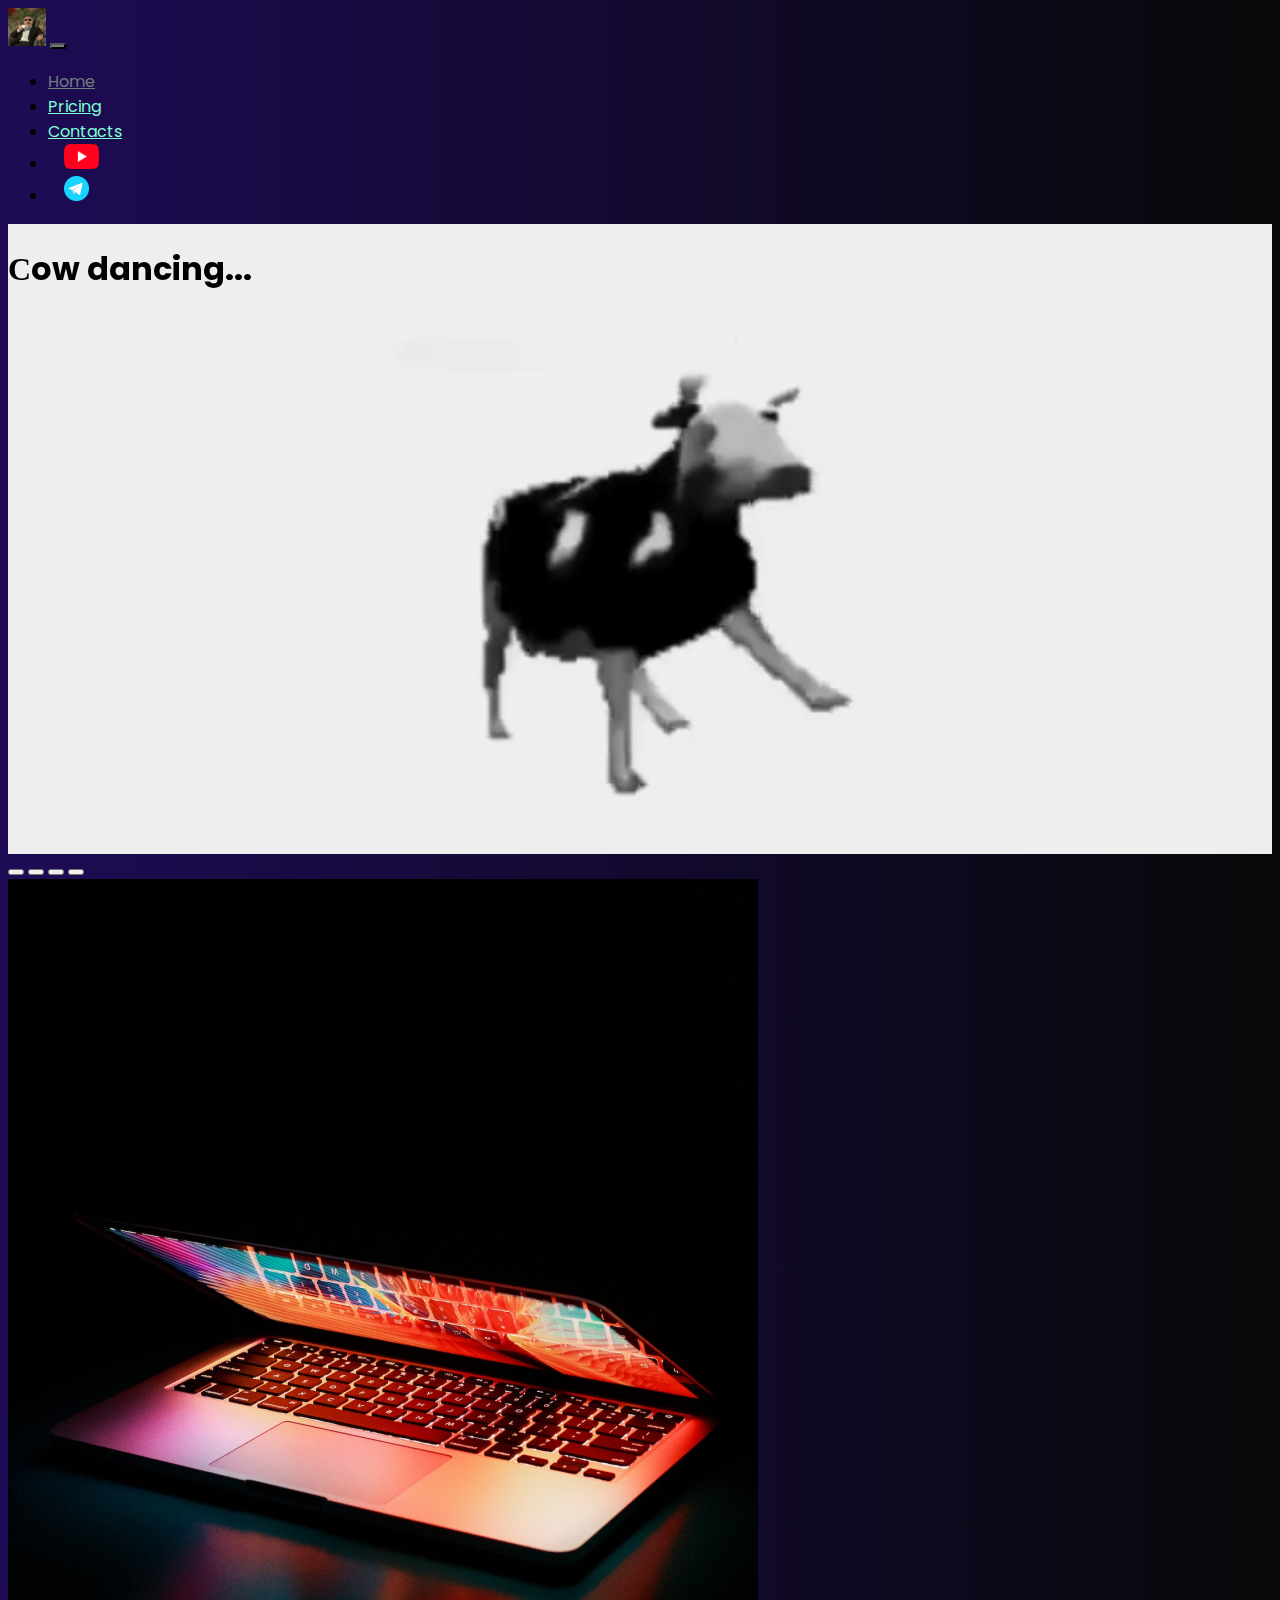
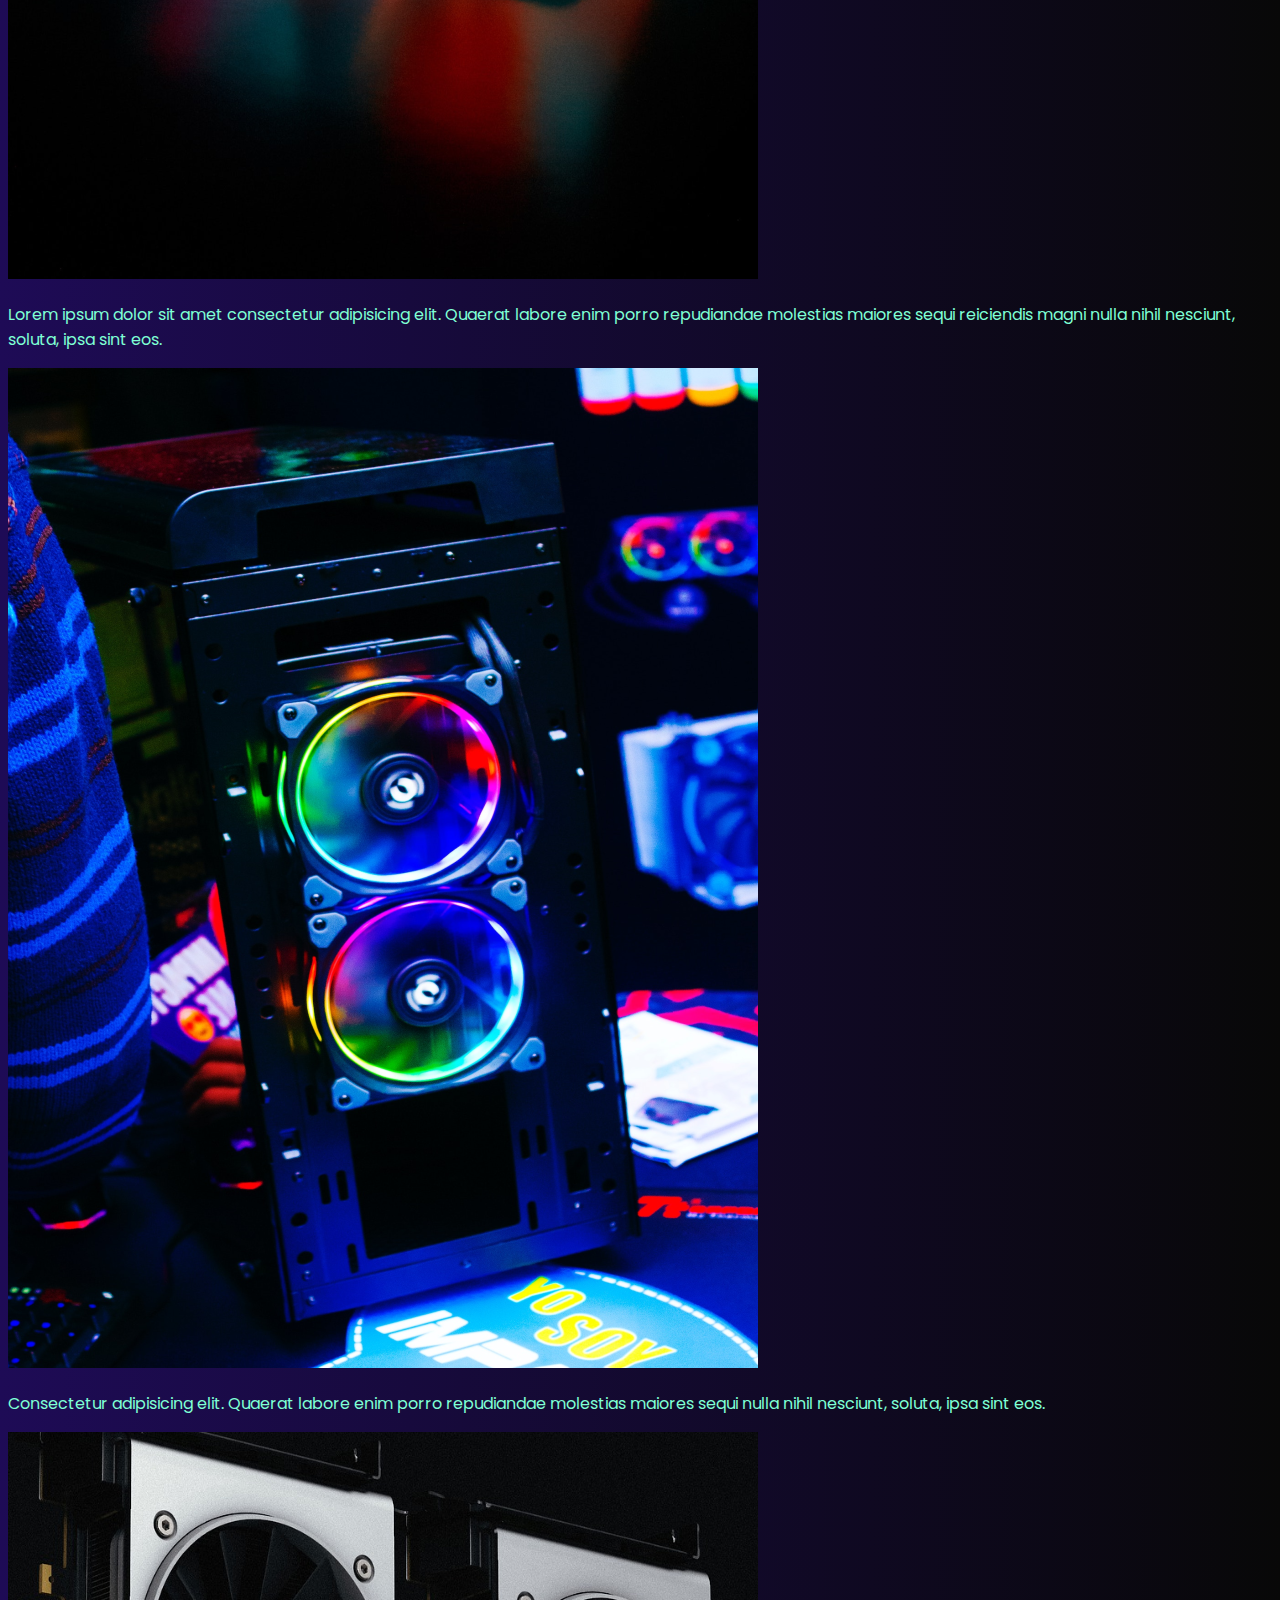
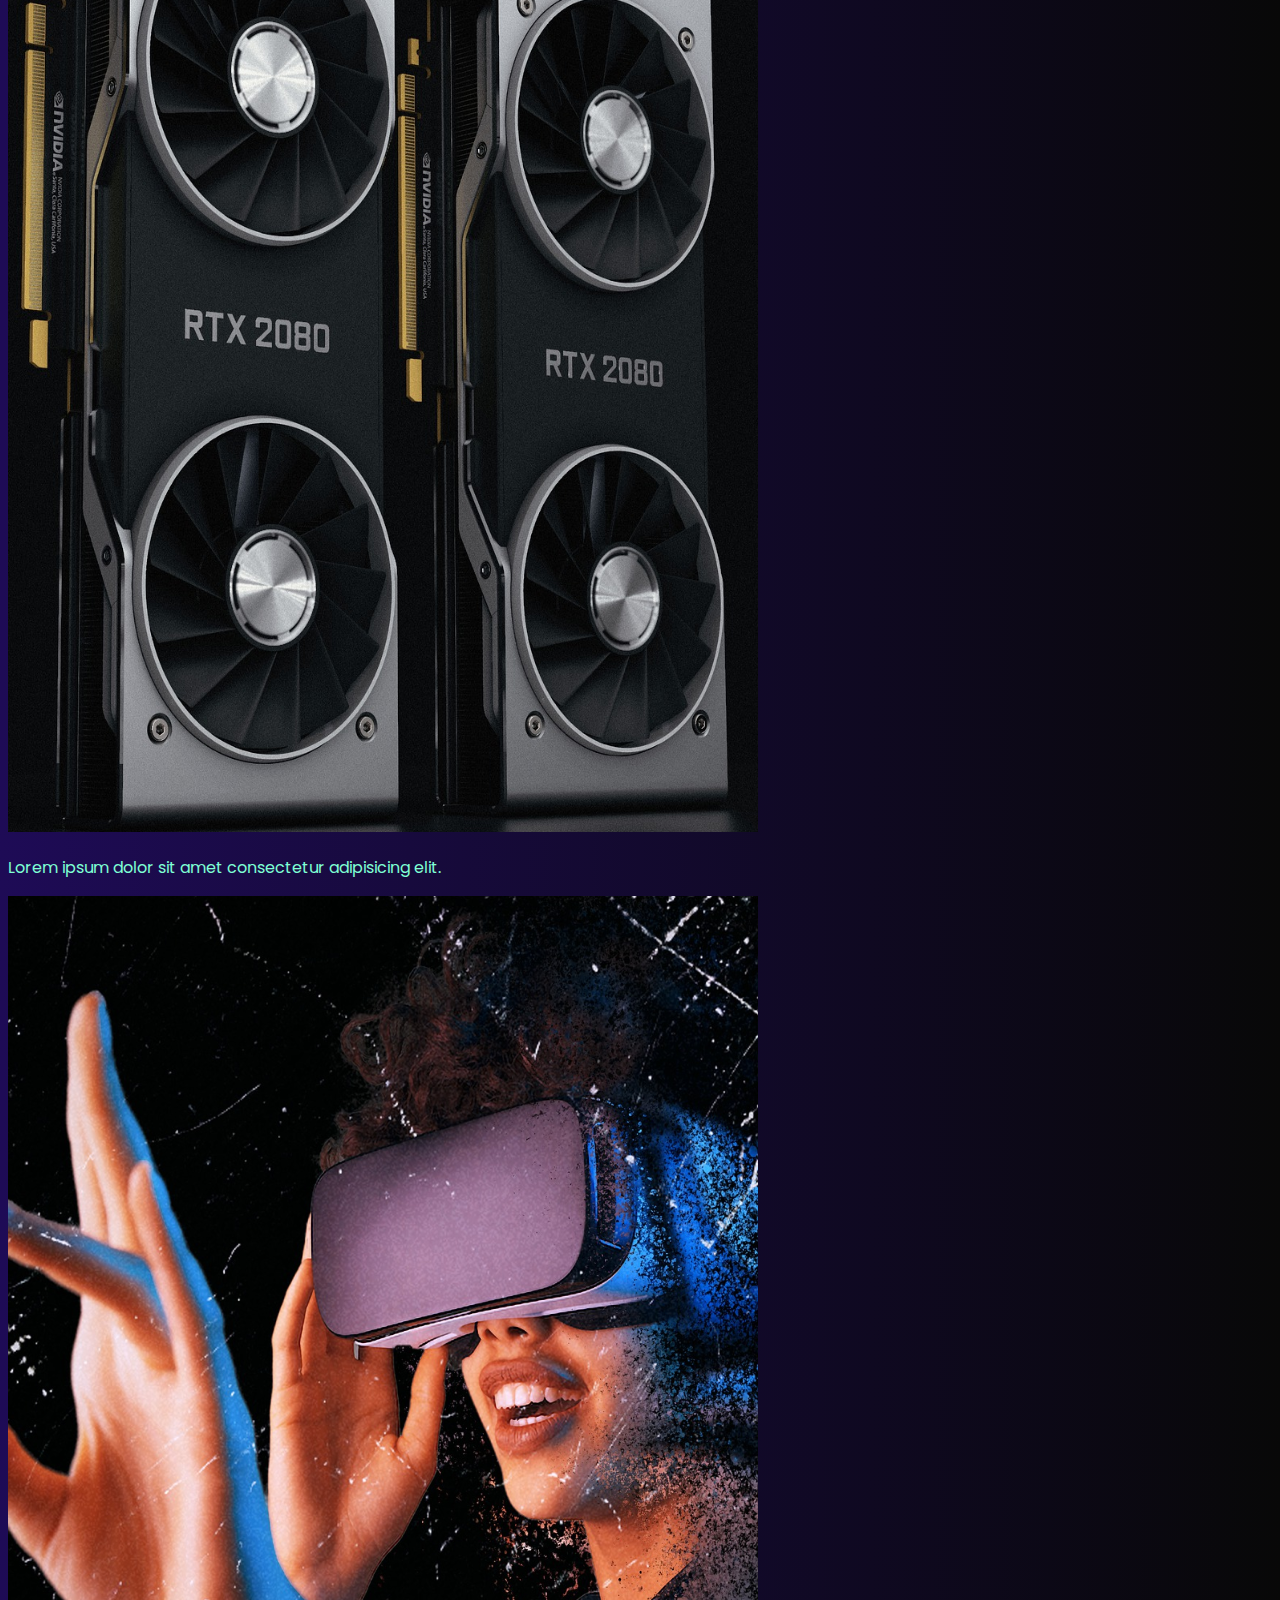
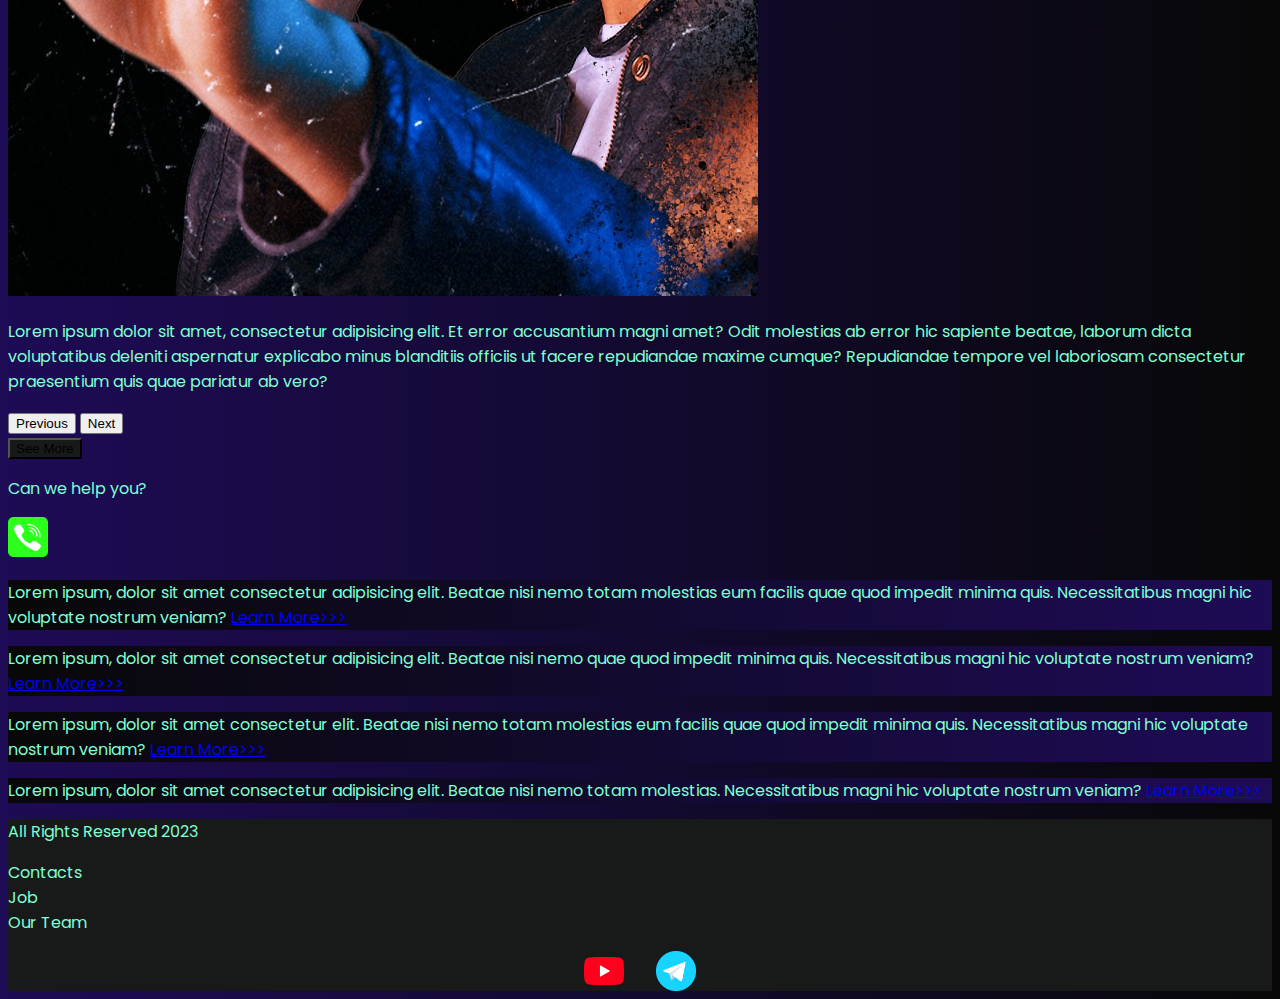
<file: index.html>
<!DOCTYPE html>
<html lang="en">

<head>
  <meta charset="UTF-8">
  <meta http-equiv="X-UA-Compatible" content="IE=edge">
  <meta name="viewport" content="width=device-width, initial-scale=1.0">
  <link href="https://cdn.jsdelivr.net/npm/bootstrap@5.2.3/dist/css/bootstrap.min.css" rel="stylesheet"
    integrity="sha384-rbsA2VBKQhggwzxH7pPCaAqO46MgnOM80zW1RWuH61DGLwZJEdK2Kadq2F9CUG65" crossorigin="anonymous">
  <link rel="stylesheet" href="styles/mycss.css">
  <link rel="stylesheet" href="styles/bgvideo.css">


  <link rel="apple-touch-icon" sizes="180x180" href="files/favicon_io/apple-touch-icon.png">
  <link rel="icon" type="image/png" sizes="32x32" href="files/favicon_io/favicon-32x32.png">
  <link rel="icon" type="image/png" sizes="16x16" href="files/favicon_io/favicon-16x16.png">
  <link rel="manifest" href="files/favicon_io/site.webmanifest">
  <title>Psina</title>
</head>

<body>
  <header>
    <nav class="navbar navbar-expand-lg bg-dark">
      <div class="container-fluid">
        <a class="navbar-brand" href="index.html"><img src="files/Реакции BSD.jpg" alt=""></a>
        <button class="navbar-toggler" type="button" data-bs-toggle="collapse" data-bs-target="#navbarNav"
          aria-controls="navbarNav" aria-expanded="false" aria-label="Toggle navigation">
          <span class="navbar-toggler-icon"></span>
        </button>
        <div class="collapse navbar-collapse" id="navbarNav">
          <ul class="navbar-nav">
            <li class="nav-item">
              <a class="nav-link active" aria-current="page" href="index.html">Home</a>
            </li>
            <li class="nav-item">
              <a class="nav-link" href="pricing.html">Pricing</a>
            </li>
            <li class="nav-item">
              <a class="nav-link" href="pricing.html">Contacts</a>
            </li>
            <li class="nav-item">
              <a class="nav-link" href="pricing.html">
                <img style="width: 35px; margin-inline: 1em;" src="files/yt.png" alt="...">
              </a>
            </li>
            <li class="nav-item">
              <a class="nav-link" href="pricing.html">
                <img style="width: 25px; margin-inline: 1em;" src="files/tg.png" alt="...">
              </a>
            </li>
          </ul>
        </div>
      </div>
    </nav>
  </header>

  <section>
    <div class="bgvideo">
      <video src="files/Польская корова (полная версия) (360p).mp4" type="video/mp4" autoplay muted loop></video>
      <div class="effect"></div>
      <div class="video-text">
        <h1>Сow dancing...</h1>
      </div>
    </div>

    <div class="container-fluid mt-4">
      <div class="row">
        <div class="col-lg-1">
        </div>

        <div class="col-lg-8 col-md-12">
          <div class="row">

            <div id="carouselExampleIndicators" class="carousel slide" data-bs-ride="true">
              <div class="carousel-indicators">
                <button type="button" data-bs-target="#carouselExampleIndicators" data-bs-slide-to="0" class="active"
                  aria-current="true" aria-label="Slide 1"></button>
                <button type="button" data-bs-target="#carouselExampleIndicators" data-bs-slide-to="1"
                  aria-label="Slide 2"></button>
                <button type="button" data-bs-target="#carouselExampleIndicators" data-bs-slide-to="2"
                  aria-label="Slide 3"></button>
                <button type="button" data-bs-target="#carouselExampleIndicators" data-bs-slide-to="2"
                  aria-label="Slide 4"></button>
              </div>
              <div class="carousel-inner">
                <div class="carousel-item active">
                  <div class="d-block w-100">
                    <div class="row">
                      <div class="col-lg-6 col-md-6">
                        <img src="images/laptop.png" class="w-100" alt="Laptop">
                      </div>
                      <div class="col-lg-6 col-md-6 slide-text">
                        <p>Lorem ipsum dolor sit amet consectetur adipisicing elit. Quaerat labore enim porro
                          repudiandae molestias maiores sequi reiciendis magni nulla nihil nesciunt, soluta, ipsa sint
                          eos.</p>
                      </div>
                    </div>
                  </div>
                </div>
                <div class="carousel-item">
                  <div class="d-block w-100">
                    <div class="row">
                      <div class="col-lg-6 col-md-6">
                        <img src="images/gaming pc.png" class="w-100" alt="Gaming PC">
                      </div>
                      <div class="col-lg-6 col-md-6 slide-text">
                        <p>Consectetur adipisicing elit. Quaerat labore enim porro repudiandae molestias maiores sequi
                          nulla nihil nesciunt, soluta, ipsa sint eos.</p>
                      </div>
                    </div>
                  </div>
                </div>
                <div class="carousel-item">
                  <div class="d-block w-100">
                    <div class="row">
                      <div class="col-lg-6 col-md-6">
                        <img src="images/gpu.png" class="w-100" alt="GPU">
                      </div>
                      <div class="col-lg-6 col-md-6 slide-text">
                        <p>Lorem ipsum dolor sit amet consectetur adipisicing elit.</p>
                      </div>
                    </div>
                  </div>
                </div>
                <div class="carousel-item">
                  <div class="d-block w-100">
                    <div class="row">
                      <div class="col-lg-6 col-md-6">
                        <img src="images/vr.png" class="w-100" alt="GPU">
                      </div>
                      <div class="col-lg-6 col-md-6 slide-text">
                        <p>Lorem ipsum dolor sit amet, consectetur adipisicing elit. Et error accusantium magni amet?
                          Odit molestias ab error hic sapiente beatae, laborum dicta voluptatibus deleniti aspernatur
                          explicabo minus blanditiis officiis ut facere repudiandae maxime cumque? Repudiandae tempore
                          vel laboriosam consectetur praesentium quis quae pariatur ab vero?</p>
                      </div>
                    </div>
                  </div>
                </div>
              </div>
              <button class="carousel-control-prev" type="button" data-bs-target="#carouselExampleIndicators"
                data-bs-slide="prev">
                <span class="carousel-control-prev-icon" aria-hidden="true"></span>
                <span class="visually-hidden">Previous</span>
              </button>
              <button class="carousel-control-next" type="button" data-bs-target="#carouselExampleIndicators"
                data-bs-slide="next">
                <span class="carousel-control-next-icon" aria-hidden="true"></span>
                <span class="visually-hidden">Next</span>
              </button>
            </div>

            <div class="col-lg-12 col-md-12 text-center mt-4">
              <button type="button" class="btn btn-outline-success btn-lg my-4">See More</button>
            </div>

            <div class="col-lg-12 col-md-12 text-center mt-4">
              <p>Can we help you?</p>
            </div>
            <div class="col-lg-12 col-md-12 text-center">
              <img class="call-animation" style="width: 40px;" src="files/phone.png" alt="...">
            </div>
          </div>
        </div>

        <div class="col-lg-3 col-md-12">
          <div class="row px-2">
            <div class="col-lg-12 sidebar my-4">
              <p>Lorem ipsum, dolor sit amet consectetur adipisicing elit. Beatae nisi nemo totam molestias eum facilis
                quae quod impedit minima quis. Necessitatibus magni hic voluptate nostrum veniam? <a href="#">Learn
                  More>>></a></p>
            </div>
            <div class="col-lg-12 sidebar my-4">
              <p>Lorem ipsum, dolor sit amet consectetur adipisicing elit. Beatae nisi nemo quae quod impedit minima
                quis. Necessitatibus magni hic voluptate nostrum veniam? <a href="#">Learn More>>></a></p>
            </div>
            <div class="col-lg-12 sidebar my-4">
              <p>Lorem ipsum, dolor sit amet consectetur elit. Beatae nisi nemo totam molestias eum facilis quae quod
                impedit minima quis. Necessitatibus magni hic voluptate nostrum veniam? <a href="#">Learn More>>></a>
              </p>
            </div>
            <div class="col-lg-12 sidebar my-4">
              <p>Lorem ipsum, dolor sit amet consectetur adipisicing elit. Beatae nisi nemo totam molestias.
                Necessitatibus magni hic voluptate nostrum veniam? <a href="#">Learn More>>></a></p>
            </div>
          </div>
        </div>

      </div>

    </div>
  </section>

  <footer class="mt-4">
    <div class="container-fluid">
      <div class="row">
        <div class="col-lg-4 col-md-12 footer-text text-center">
          <p>All Rights Reserved 2023</p>
        </div>
        <div class="col-lg-4 col-md-12 footer-text text-center">
          <p>Contacts<br>Job<br>Our Team</p>
        </div>
        <div class="col-lg-4 col-md-12 media-links">
          <img style="width: 40px; margin-inline: 1em;" src="files/yt.png" alt="...">
          <img style="width: 40px; margin-inline: 1em;" src="files/tg.png" alt="...">
        </div>
      </div>
    </div>
  </footer>

  <script src="https://cdn.jsdelivr.net/npm/bootstrap@5.2.3/dist/js/bootstrap.bundle.min.js"
    integrity="sha384-kenU1KFdBIe4zVF0s0G1M5b4hcpxyD9F7jL+jjXkk+Q2h455rYXK/7HAuoJl+0I4"
    crossorigin="anonymous"></script>
</body>

</html>
</file>
<file: styles/mycss.css>
@import url(https://fonts.googleapis.com/css?family=Poppins&display=swap);

body {
    font-family: Poppins, serif;
    background: linear-gradient(90deg, #1E0B56 0%, #080808 100%);
}

p {
    color: aquamarine;
}

.nav-link {
    color: aquamarine;
}

.navbar-nav .nav-link.active {
    color: rgb(114, 126, 126);
}

.navbar-brand img {
    width: 38px;
}

.navbar-toggler {
    background-color:  rgb(114, 126, 126);
}

.sidebar {
    color: aquamarine;
    background: linear-gradient(270deg, #1E0B56 0%, #080808 100%);
}

.card {
    background: linear-gradient(270deg, #1E0B56 0%, #080808 100%);
    color: aquamarine;
    border: 2px solid;
    border-image: url(/img/border-image.png) 40 / 9px / 0px stretch;
}

.card a {
    text-decoration: none;
    color: aquamarine;
}

.slide-text,
.footer-text {
    color: aquamarine;
    margin: auto auto;
}

footer,
.btn-outline-success {
    background: rgb(24, 26, 26);
}

.media-links {
    display: flex;
    justify-content: center;
    align-items: center;
}

.call-animation {
    animation: myAnim 2s ease 0s infinite normal forwards;
}

@keyframes myAnim {
	0%,
	100% {
		transform: translateX(0%);
		transform-origin: 50% 50%;
	}

	15% {
		transform: translateX(-30px) rotate(-6deg);
	}

	30% {
		transform: translateX(15px) rotate(6deg);
	}

	45% {
		transform: translateX(-15px) rotate(-3.6deg);
	}

	60% {
		transform: translateX(9px) rotate(2.4deg);
	}

	75% {
		transform: translateX(-6px) rotate(-1.2deg);
	}
}

@media (max-width: 755px) {
    .carousel-indicators {
        display: none;
    }
}
</file>
<file: styles/bgvideo.css>
.bgvideo {
    height: 70vh;
    width: 100%;
    position: relative;
    display: flex;
}

.bgvideo video {
    height: 70vh;
    width: 100%;
    position: absolute;
    top: 0;
    left: 0;
    object-fit: cover;
    z-index: 1;
}

.effect {
    height: 70vh;
    width: 100%;
    position: absolute;
    top: 0;
    left: 0;
    object-fit: cover;
    z-index: 2;
    background-color: rgba(0, 0, 0, 0.062);
}

.video-text {
    color: black;
    z-index: 2;
}
</file>
